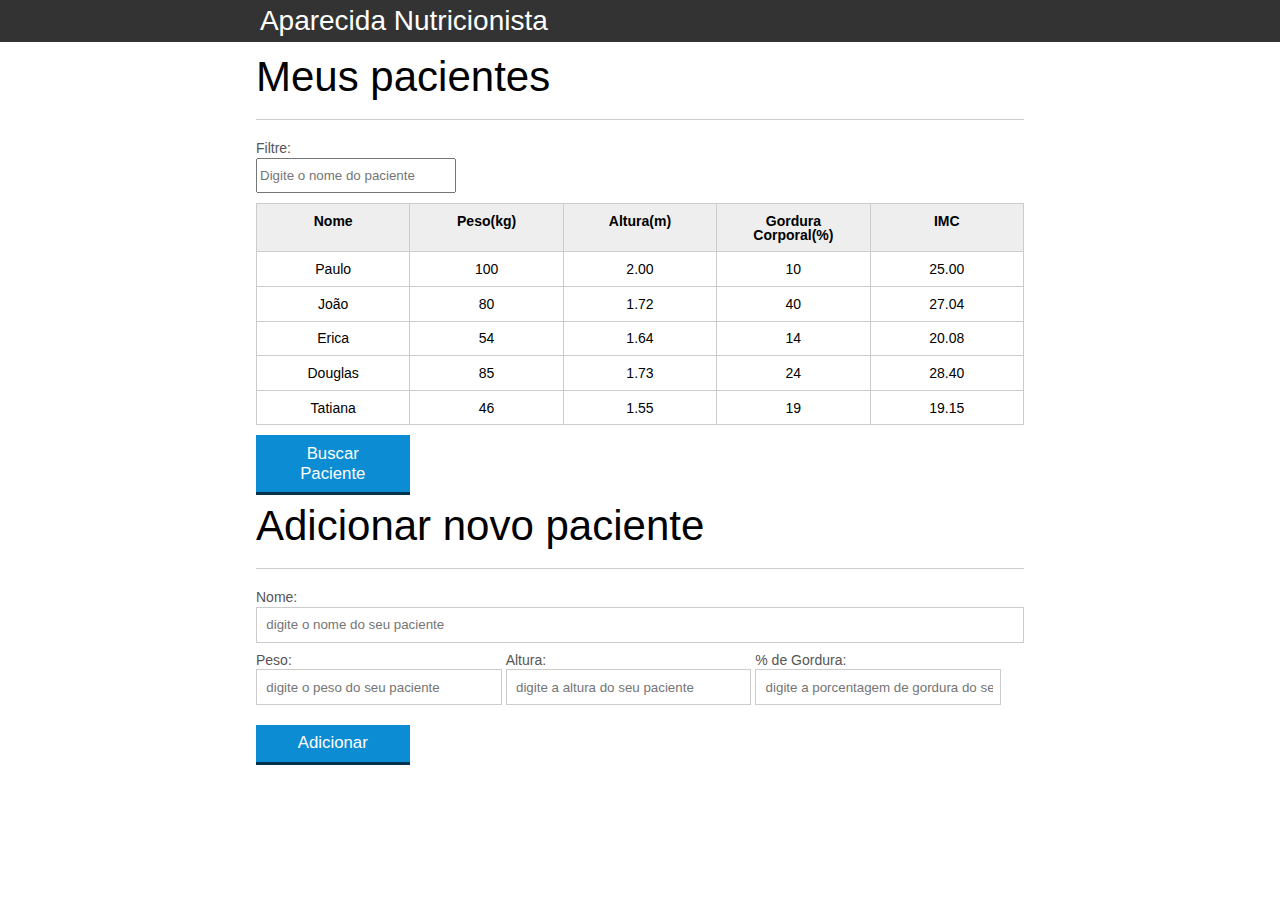
<file: index.html>
<!DOCTYPE html>
<html lang="pt-br">
	<head>
		<meta charset="UTF-8">
		<title>Aparecida Nutrição</title>
		<link rel="icon" href="favicon.ico" type="image/x-icon">
		<link rel="stylesheet" type="text/css" href="css/reset.css">
		<link rel="stylesheet" type="text/css" href="css/index.css">

	</head>
	<body>

		<header>
			<div class="container">
				<h2 class="titulo">Aparecida Nutrição</h2>
			</div>
		</header>
		<main>
			<section class="container">
				<h2>Meus pacientes</h2>
                <label for="filtrar-tabela">Filtre:</label>
                <input type ="text" name="filtro" id="filtrar-tabela" placeholder="Digite o nome do paciente">
                
				<table>
					<thead>
						<tr>
							<th>Nome</th>
							<th>Peso(kg)</th>
							<th>Altura(m)</th>
							<th>Gordura Corporal(%)</th>
							<th>IMC</th>
						</tr>
					</thead>
					<tbody id="tabela-pacientes">
						<tr class="paciente" id="primeiro-paciente">
							<td class="info-nome">Paulo</td>
							<td class="info-peso">100</td>
							<td class="info-altura">2.00</td>
							<td class="info-gordura">10</td>
							<td class="info-imc">0</td>
						</tr>

						<tr class="paciente" >
							<td class="info-nome">João</td>
							<td class="info-peso">80</td>
							<td class="info-altura">1.72</td>
							<td class="info-gordura">40</td>
							<td class="info-imc">0</td>
						</tr>

						<tr class="paciente" >
							<td class="info-nome">Erica</td>
							<td class="info-peso">54</td>
							<td class="info-altura">1.64</td>
							<td class="info-gordura">14</td>
							<td class="info-imc">0</td>
						</tr>

						<tr class="paciente">
							<td class="info-nome">Douglas</td>
							<td class="info-peso">85</td>
							<td class="info-altura">1.73</td>
							<td class="info-gordura">24</td>
							<td class="info-imc">0</td>
						</tr>
						<tr class="paciente" >
							<td class="info-nome">Tatiana</td>
							<td class="info-peso">46</td>
							<td class="info-altura">1.55</td>
							<td class="info-gordura">19</td>
							<td class="info-imc">0</td>
						</tr>
					</tbody>
				</table>
                <button id="buscar-paciente" class="botao bto-principal">Buscar Paciente</button>

			</section>
		</main>

		<section class="container">
		    <h2 id="titulo-form">Adicionar novo paciente</h2>
			<ul id="mensagens-erro"></ul>
		    <form id="form-adiciona">
		        <div class="">
		            <label for="nome">Nome:</label>
		            <input id="nome" name="nome" type="text" placeholder="digite o nome do seu paciente" class="campo">
		        </div>
		        <div class="grupo">
		            <label for="peso">Peso:</label>
		            <input id="peso" name="peso" type="text" placeholder="digite o peso do seu paciente" class="campo campo-medio">
		        </div>
		        <div class="grupo">
		            <label for="altura">Altura:</label>
		            <input id="altura" name="altura" type="text" placeholder="digite a altura do seu paciente" class="campo campo-medio">
		        </div>
		        <div class="grupo">
		            <label for="gordura">% de Gordura:</label>
		            <input id="gordura" type="text" placeholder="digite a porcentagem de gordura do seu paciente" class="campo campo-medio">
		        </div>

		        <button id="adicionar-paciente" class="botao bto-principal">Adicionar</button>
		    </form>
		</section>

		<script src="js/calcula-imc.js" ></script>
		<script src="js/form.js" ></script>
        <script src="js/remover-paciente.js"></script>
        <script src="js/filtra.js"></script>
        <script src="js/buscar-pacientes.js"></script>

	</body>
</html>
</file>
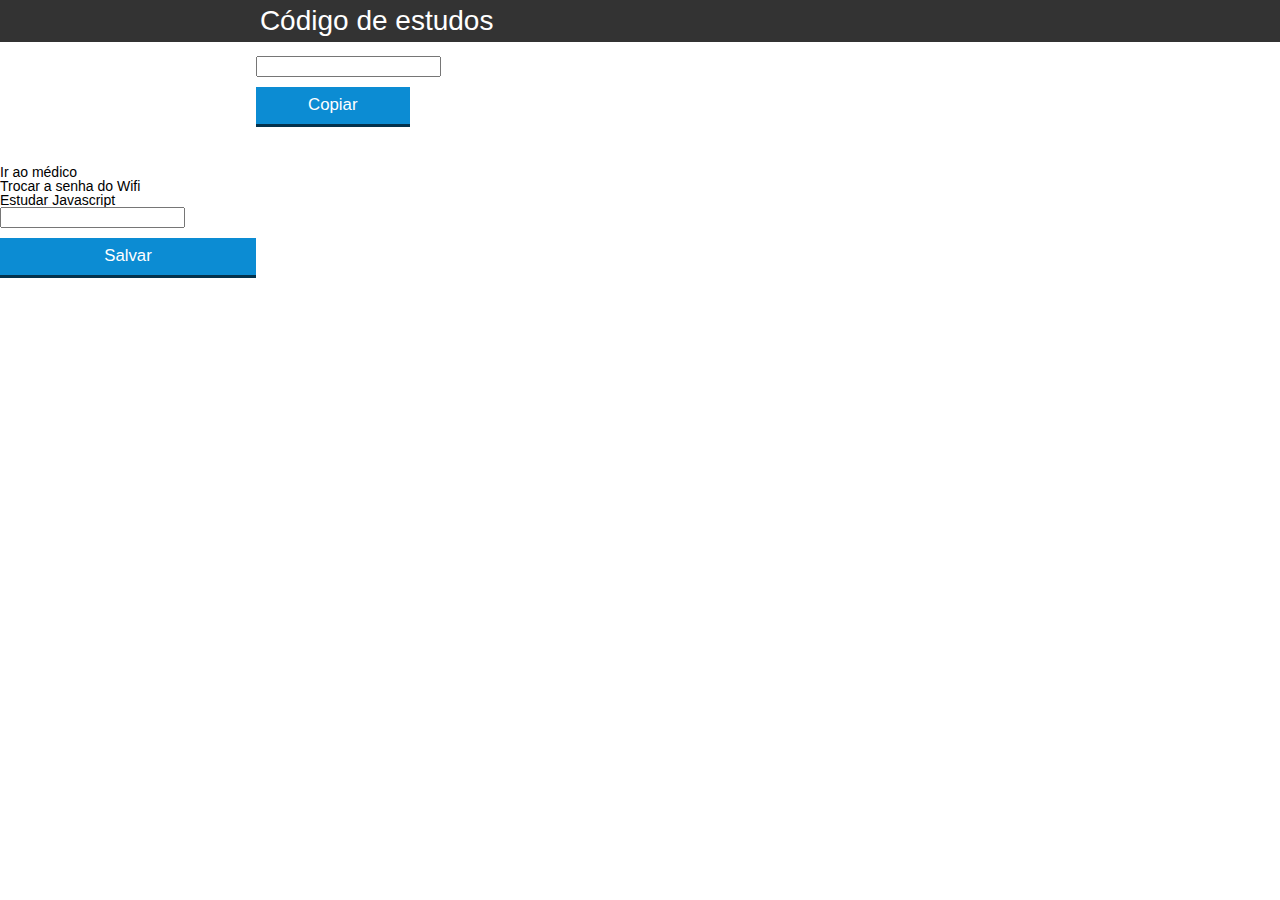
<file: estudos.html>
<!DOCTYPE html>
<html lang="pt-br">
	<head>
		<meta charset="UTF-8">
		<title>Aparecida Nutrição</title>
		<link rel="icon" href="favicon.ico" type="image/x-icon">
		<link rel="stylesheet" type="text/css" href="css/reset.css">
		<link rel="stylesheet" type="text/css" href="css/index.css">

	</head>
	<body>

		<header>
			<div class="container">
				<h2 class="titulo">Código de estudos</h2>
			</div>
		</header>
        
		<main>
			<section class="container">
                 <input class="frase">
                     <button class="botao">Copiar</button>
                     <span class="copia"></span>
                
            </section>
        </main>
        <div class="linha"></div>
        
        <main>
            <section>
                <ul class="afazeres">
                    <li>Ir ao médico</li>
                    <li>Trocar a senha do Wifi</li>
                    <li>Estudar Javascript</li>
                </ul>
                
                <form class="adicionar-tarefa">
                    <input type="text" name="tarefa">
                    <button id="botao-adicionar">Salvar</button>
                </form>
            </section>
            <div class="linha"></div>
        
        </main>
        
        
        
        
        
        
        
        
        
        
        <script src="js/estudos.js" ></script>
    </body>
</html>
</file>
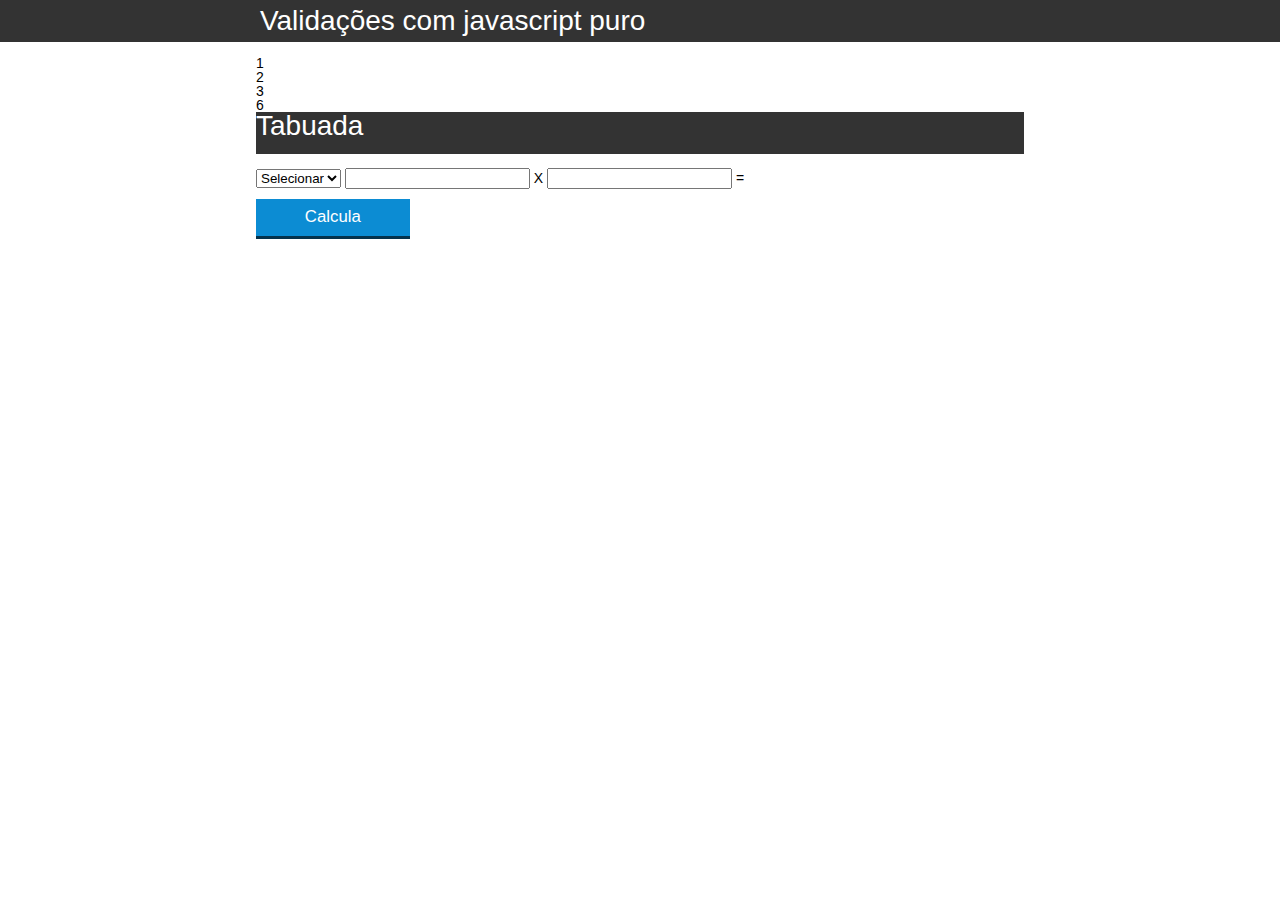
<file: validacao-mensagem.html>
<!DOCTYPE html>
<html lang="pt-br">
	<head>
		<meta charset="UTF-8">
		<title>Aparecida Nutrição</title>
		<link rel="icon" href="favicon.ico" type="image/x-icon">
		<link rel="stylesheet" type="text/css" href="css/reset.css">
		<link rel="stylesheet" type="text/css" href="css/index.css">

	</head>
	<body>

		<header>
			<div class="container">
				<h2 class="titulo">Validações com javascript puro</h2>
			</div>
		</header>
		<main>
			<section class="container">
                <ul id="lista">
                    <li class="numero_um">1</li>
               
                    <li class="numero_dois">2</li>
                
                </ul>
                <span class="total"></span>
    
            </section>
        </main>
        
        <main>
            
            
            <section class="container">
                <header>
                    <h1 class="titulo">Tabuada</h1>
                </header>
                
                <select id="selecao-tabuada">
                    <option class="tabuada-select">Selecionar</option>
                </select>
                
                <input class="tabuada"> X
                <input class="numero"> =
                <span class="resultado"></span>
                <button class="botao">Calcula</button>
            </section>
        
        </main>
        <script src="js/validacao-mensagem.js"></script>
    </body>
</html>
</file>
<file: css/index.css>
*{
	box-sizing: border-box;
 }

body{
	font-family: "Helvetica Neue", "Helvetica", Helvetica, Arial, sans-serif;
	font-size: 14px;
}

header{
	background-color: #333;
	height: 3em;
	color: #FFF;
	margin-bottom: 1em;
}

header h1{
	font-size: 2em;
	display:inline-block;
	vertical-align:	middle;
}
header h2{
	font-size: 2em;
	display:inline-block;
	vertical-align:	middle;
}

header .container:before{
	content: '';
	display:inline-block;
	height: 100%;
	vertical-align:	middle;
}

.container{
	width: 60%;
	height: 100%;
	margin: 0 auto;
}

section{
	margin: 2em 0;
	overflow: hidden;
}

section h2{
	font-size: 3em;
	display: block;
	padding-bottom: .5em;
	border-bottom: 1px solid #ccc;
	margin-bottom: .5em;
}

table{
	width: 100%;
	margin-bottom : .5em;
    table-layout: fixed;

}

td, th {
	padding: .7em;
	margin: 0;
	border: 1px solid #ccc;
	text-align: center;
}

th{
	font-weight: bold;
	background-color: #EEE;
}

label{
	color: #555;
	display: block;
	margin-bottom: .2em;
}

.campo{
	margin: 0;
	padding-bottom: 1em;
	width: 100%;
	border: 1px solid #ccc;
	padding: .7em;
	width: 100%;
}

.campo-medio{
	display: inline-block;
	padding-right: .5em;
}

.grupo{
	width: 32%;
	display: inline-block;
	padding: 10px 0px;
}

button{
	padding: .5em 2em;
	border: 0;
	border-bottom: 3px solid;
	font-size: 1.2em;
	cursor: pointer;
	margin: 0;
	margin-top: -3px;
	color: #fff;
	background-color:#0c8cd3;
	border-color: #04324c;
	width: 20%;
    display: block;
    clear: both;
    margin: 10px 0px;

}

button:active{
	margin-top:0px;
	border: 0;
}

button[disabled=disabled], button:disabled {
    background-color: gray;
	border-color: darkgray;

}

.adicionar-paciente{
    margin-top: 30px;
}

.campo-invalido{
	border: 1px solid red;
}

.paciente-invalido {
	background-color: lightcoral;
}

#mensagens-erro{
	color: red;
}
.fadeOut{
    opacity: 0.1;
    transition: 0.5s; /* 5 segundos */
    
}
#filtrar-tabela{
    width: 200px;
    height: 35px;
    margin-bottom: 10px;
}
.invisivel{
    display: none;
}
</file>
